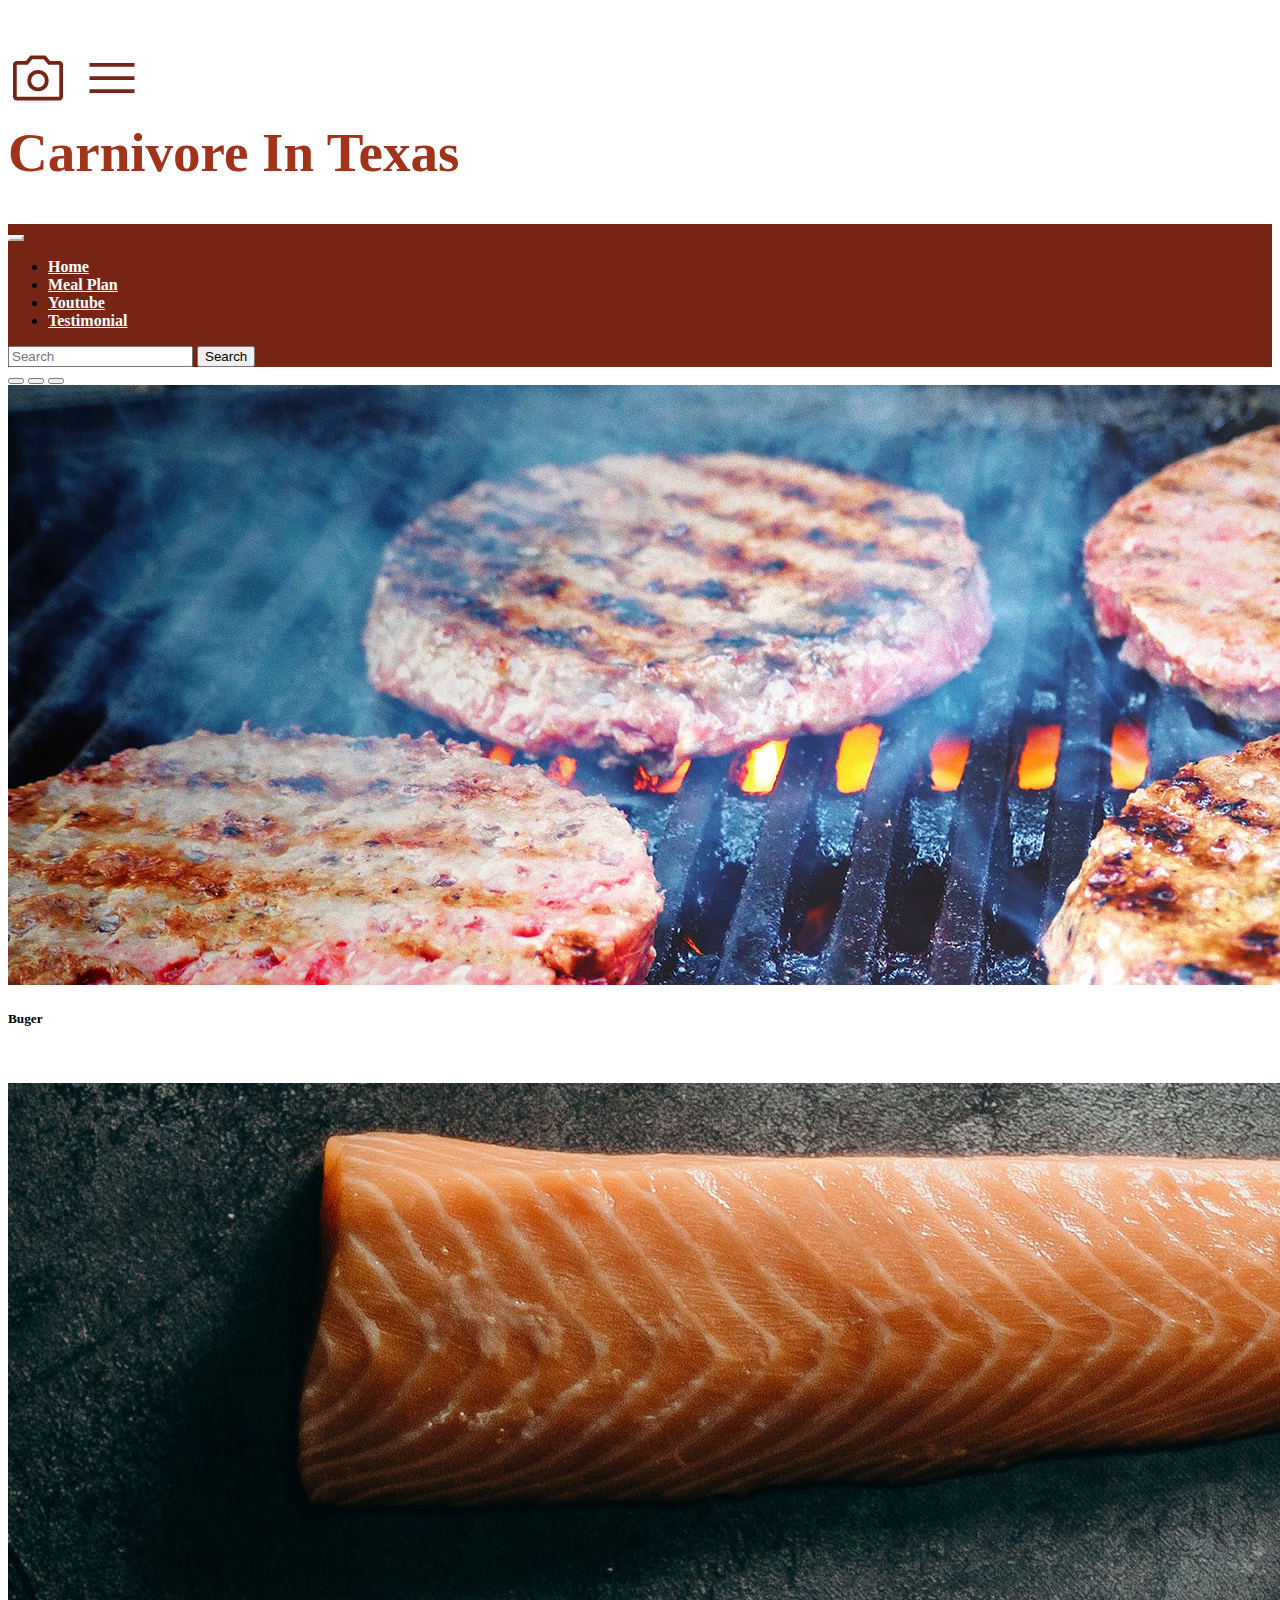
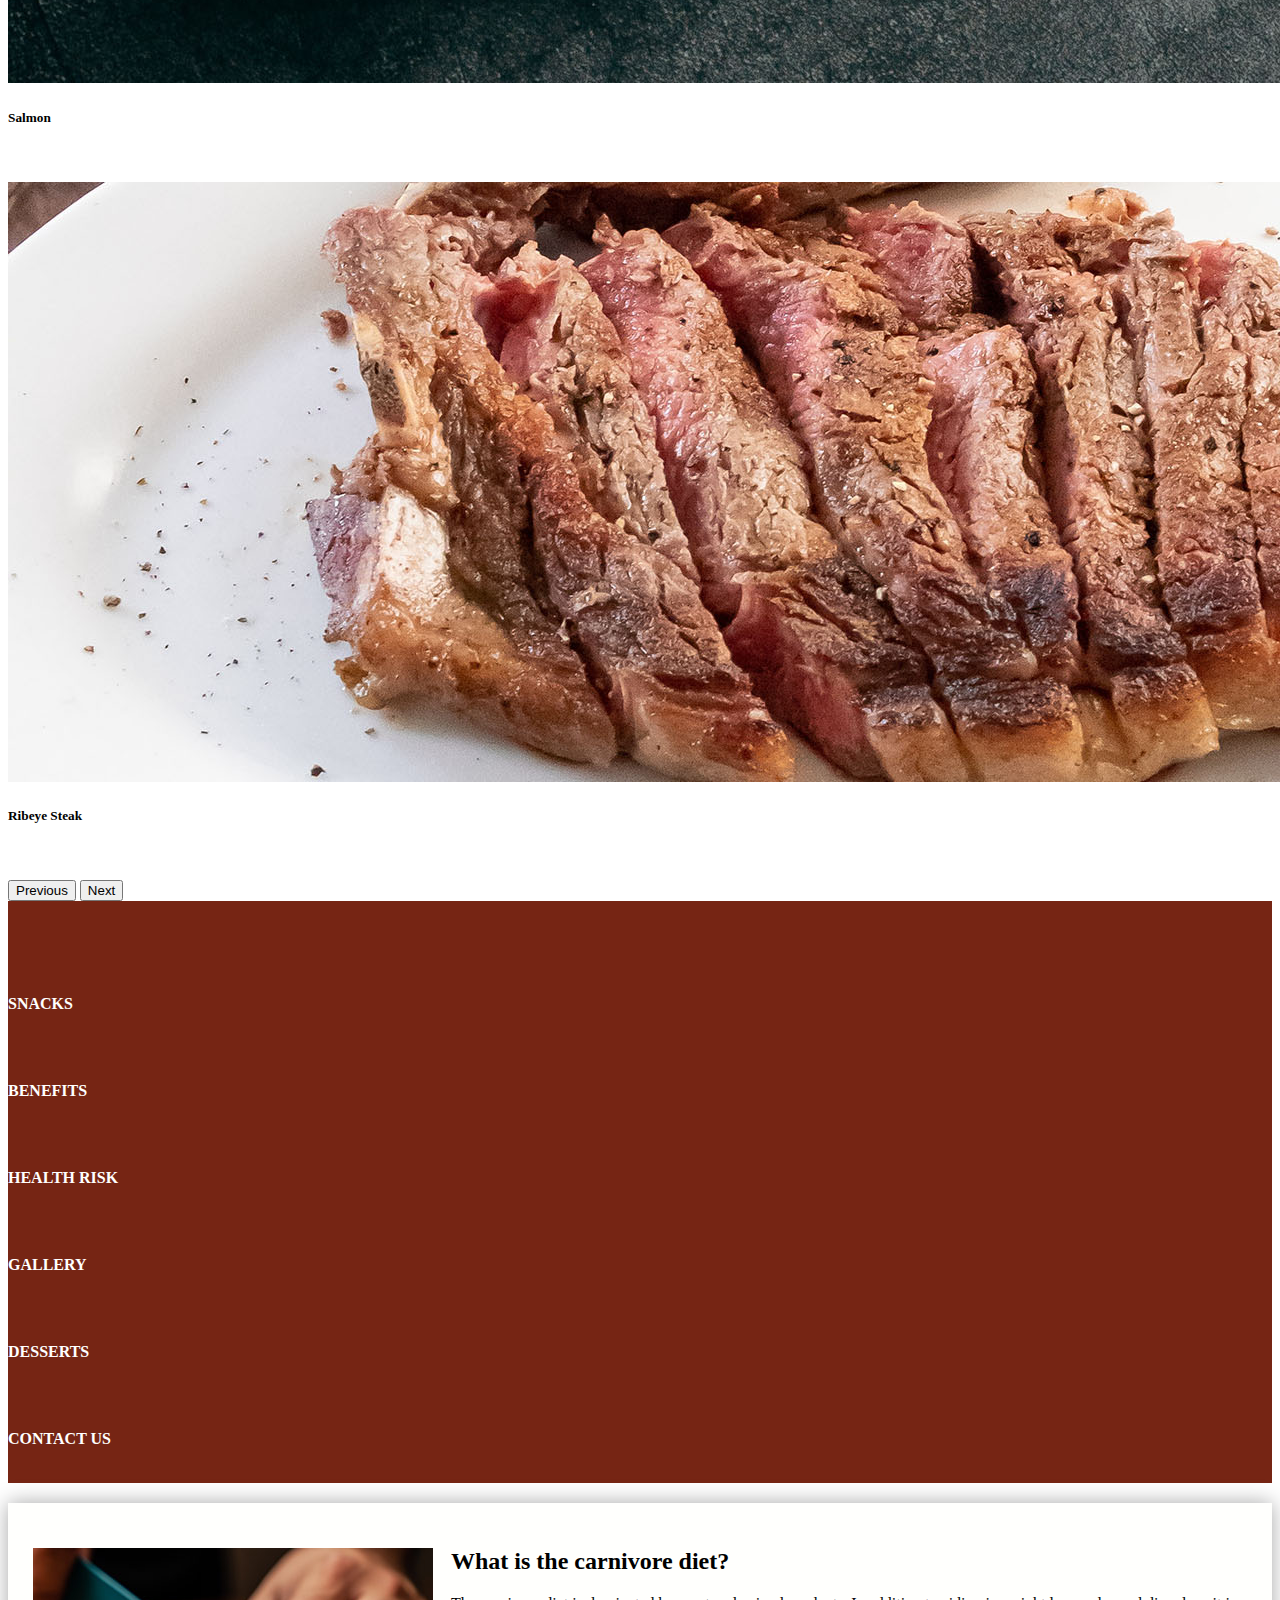
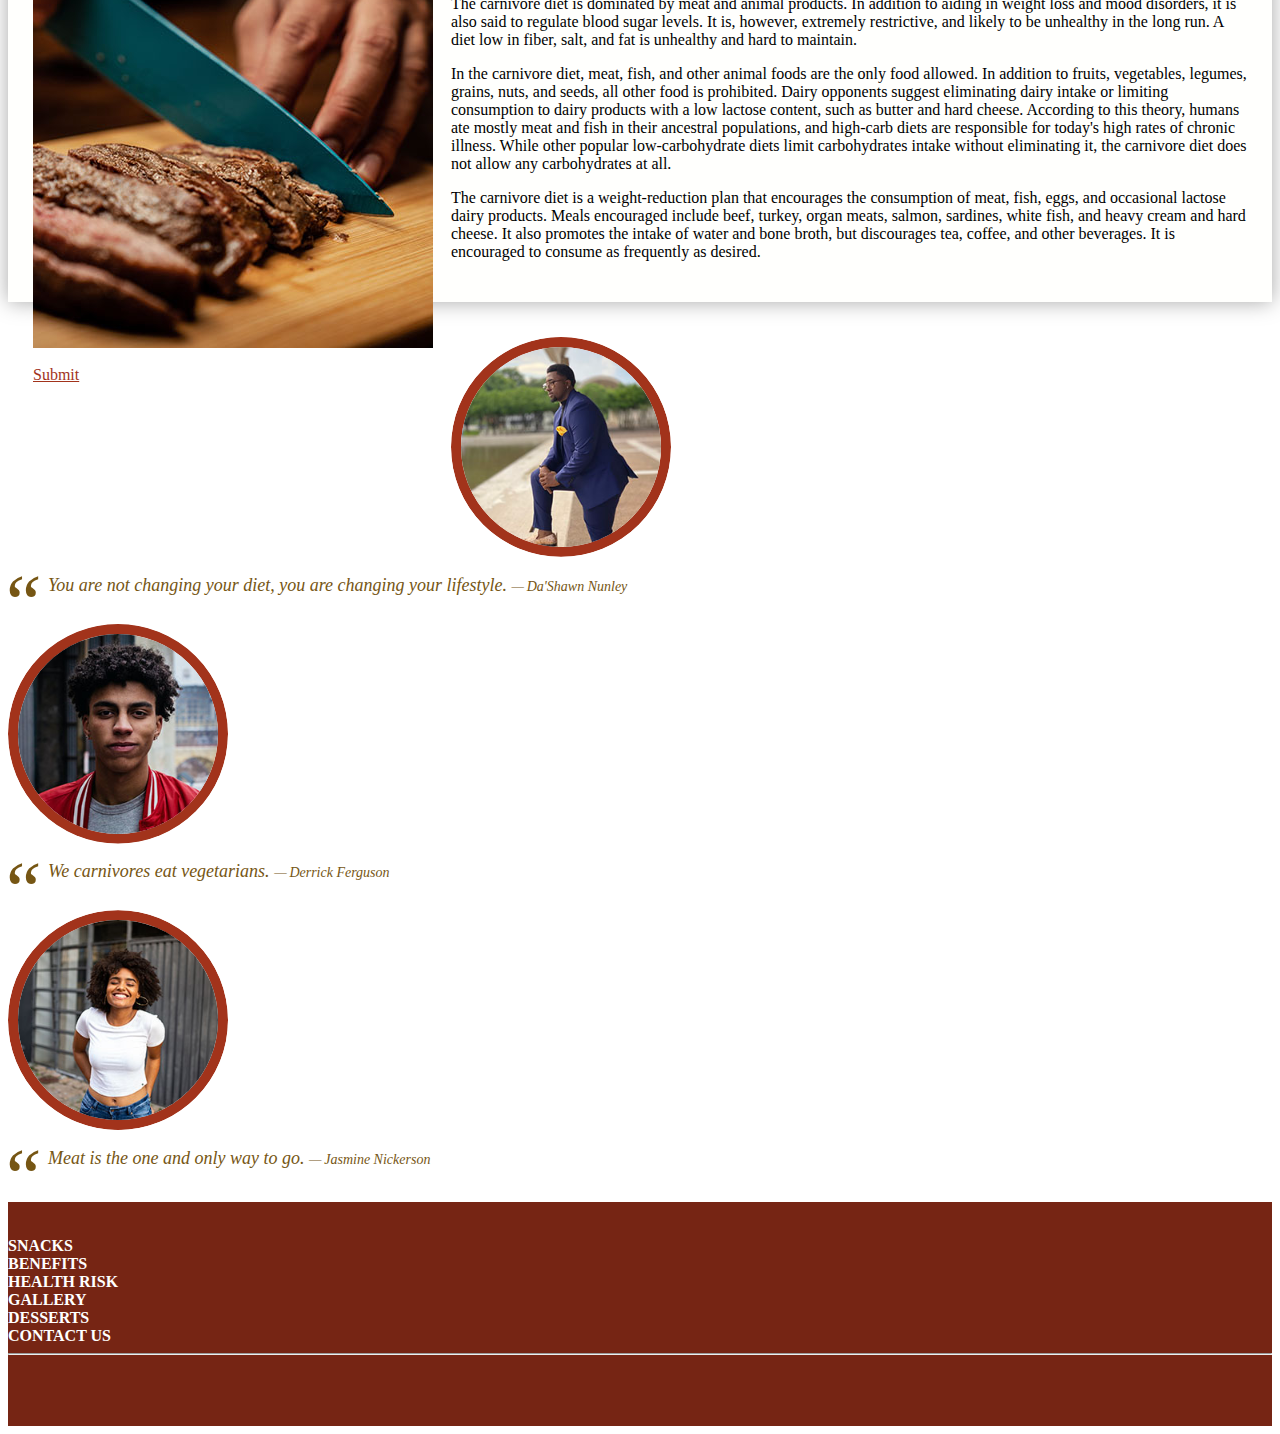
<file: index.html>
<!DOCTYPE html>
<html lang="en">
  <head>
    <meta charset="UTF-8" />
    <meta name="viewport" content="width=device-width, initial-scale=1.0" />
    <meta http-equiv="X-UA-Compatible" content="ie=edge" />

    <!-- Bootstrap CSS CDN-->
    <link
      href="https://cdn.jsdelivr.net/npm/bootstrap@5.3.0-alpha1/dist/css/bootstrap.min.css"
      rel="stylesheet"
      integrity="sha384-GLhlTQ8iRABdZLl6O3oVMWSktQOp6b7In1Zl3/Jr59b6EGGoI1aFkw7cmDA6j6gD"
      crossorigin="anonymous"
    />

    <!-- Google Fonts CDN -->
    <link rel="preconnect" href="https://fonts.googleapis.com" />
    <link rel="preconnect" href="https://fonts.gstatic.com" crossorigin />
    <link
      href="https://fonts.googleapis.com/css2?family=Roboto+Mono:ital,wght@1,300&display=swap"
      rel="stylesheet"
    />

    <!-- Google Icons CDN -->
    <link
      rel="stylesheet"
      href="https://fonts.googleapis.com/css2?family=Material+Symbols+Outlined:opsz,wght,FILL,GRAD@20..48,100..700,0..1,-50..200"
    />

    <!--Font Awesome CDN CSS-->
    <link
      rel="stylesheet"
      href="https://cdnjs.cloudflare.com/ajax/libs/font-awesome/6.3.0/css/all.css"
      integrity="sha512-+ouAqATs1y4kpPMCHfKHVJwf308zo+tC9dlEYK9rKe7kiP35NiP+Oi35rCFnc16zdvk9aBkDUtEO3tIPl0xN5w=="
      crossorigin="anonymous"
      referrerpolicy="no-referrer"
    />

    <!-- FancyApp CSS CDN-->
    <link
      rel="stylesheet"
      href="https://cdn.jsdelivr.net/npm/@fancyapps/ui@4.0/dist/fancybox.css"
    />
    <link rel="stylesheet" href="/css/styles.css" />

    <title>Carnivore In Texas</title>
  </head>
  <body>
    <!-- HEADER -->
    <header>
      <!-- begin Google Icons -->
      <div class="container text-center top-logo">
        <div class="row">
          <div class="col-12 col-md-6">
            <span class="material-symbols-outlined">
              photo_camera
            </span>
            <span class="material-symbols-outlined">
              menu
            </span>
          </div>
          <div class="col-12 col-md-6">Carnivore In Texas</div>
        </div>
      </div>
      <!-- end Google Icons -->

      <!-- begin top nav bar -->
      <nav class="navbar navbar-expand-lg bg-body-tertiary">
        <div class="container-fluid">
          <!--<a class="navbar-brand" href="#">Navbar</a> -->
          <button
            class="navbar-toggler custom-toggler"
            type="button"
            data-bs-toggle="collapse"
            data-bs-target="#navbarSupportedContent"
            aria-controls="navbarSupportedContent"
            aria-expanded="false"
            aria-label="Toggle navigation"
          >
            <span class="navbar-toggler-icon"></span>
          </button>
          <div class="collapse navbar-collapse" id="navbarSupportedContent">
            <ul class="navbar-nav me-auto mb-2 mb-lg-0">
              <li class="nav-item">
                <a
                  class="nav-link active"
                  aria-current="page"
                  href="https://8rcon2.csb.app/"
                  >Home</a
                >
              </li>

              <li class="nav-item">
                <a class="nav-link" href="https://8rcon2.csb.app/table.html"
                  >Meal Plan</a
                >
              </li>

              <li class="nav-item">
                <a
                  class="nav-link"
                  href="https://www.youtube.com/watch?v=xE383evpvXM&list=PL48jnTudSMf_Qiip-b6rMgS_7fL6t7v1N"
                  >Youtube</a
                >
              </li>

              <li class="nav-item">
                <a class="nav-link" href="https://8rcon2.csb.app/form.html"
                  >Testimonial</a
                >
              </li>
              <!--
              <li class="nav-item dropdown">
                <a
                  class="nav-link dropdown-toggle"
                  href="#"
                  role="button"
                  data-bs-toggle="dropdown"
                  aria-expanded="false"
                >
                  Dropdown
                </a>
                <ul class="dropdown-menu">
                  <li><a class="dropdown-item" href="#">Action</a></li>
                  <li><a class="dropdown-item" href="#">Another action</a></li>
                  <li><hr class="dropdown-divider" /></li>
                  <li>
                    <a class="dropdown-item" href="#">Something else here</a>
                  </li>
                </ul>
              </li>
            --></ul>
            <form class="d-flex" role="search">
              <input
                class="form-control me-2"
                type="search"
                placeholder="Search"
                aria-label="Search"
              />
              <button class="btn btn-outline-success" type="submit">
                Search
              </button>
            </form>
          </div>
        </div>
      </nav>
      <!-- end top nav bar -->
    </header>
    <!-- HEADER -->

    <!-- MAIN -->
    <main>
      <!-- begin carousel -->
      <div id="carouselExampleCaptions" class="carousel slide">
        <div class="carousel-indicators">
          <button
            type="button"
            data-bs-target="#carouselExampleCaptions"
            data-bs-slide-to="0"
            class="active"
            aria-current="true"
            aria-label="Slide 1"
          ></button>
          <button
            type="button"
            data-bs-target="#carouselExampleCaptions"
            data-bs-slide-to="1"
            aria-label="Slide 2"
          ></button>
          <button
            type="button"
            data-bs-target="#carouselExampleCaptions"
            data-bs-slide-to="2"
            aria-label="Slide 3"
          ></button>
        </div>
        <div class="carousel-inner">
          <div class="carousel-item active">
            <img
              src="/images/carousel/carousel-1.jpg"
              class="d-block w-100"
              alt="Placeholder"
            />
            <div class="carousel-caption d-none d-md-block">
              <h5>Buger</h5>
              <p>
                <a
                  class="nav-link"
                  href="https://havebutterwilltravel.com/carnivore-keto-burgers/"
                  target="_blank"
                  >Click For Yummy Recipe.</a
              </p>
            </div>
          </div>
          <div class="carousel-item">
            <img
              src="/images/carousel/carousel-2.jpg"
              class="d-block w-100"
              alt="Placeholder"
            />
            <div class="carousel-caption d-none d-md-block">
              <h5>Salmon</h5>
              <p>
                <a
                  class="nav-link"
                  href="https://liveancestral.com/carnivore-salmon-recipe/"
                  target="_blank"
                  >Click For Yummy Recipe.</a
              </p>
            </div>
          </div>
          <div class="carousel-item">
            <img
              src="/images/carousel/carousel-3.jpg"
              class="d-block w-100"
              alt="Placeholder"
            />
            <div class="carousel-caption d-none d-md-block">
              <h5>Ribeye Steak</h5>
              <p>
                <a
                class="nav-link"
                href="https://girlcarnivore.com/perfect-pan-seared-ribeye-steaks/#wprm-recipe-container-5286"
                target="_blank"
                >Click For Yummy Recipe.</a
              </p>
            </div>
          </div>
        </div>
        <button
          class="carousel-control-prev"
          type="button"
          data-bs-target="#carouselExampleCaptions"
          data-bs-slide="prev"
        >
          <span class="carousel-control-prev-icon" aria-hidden="true"></span>
          <span class="visually-hidden">Previous</span>
        </button>
        <button
          class="carousel-control-next"
          type="button"
          data-bs-target="#carouselExampleCaptions"
          data-bs-slide="next"
        >
          <span class="carousel-control-next-icon" aria-hidden="true"></span>
          <span class="visually-hidden">Next</span>
        </button>
      </div>

      <div class="ratio ratio-16x9 carousel-alternate">
        <iframe
          src="https://www.youtube.com/embed/e56gVwMFVPw?rel=0"
          title="Diet"
          allowfullscreen
        >
        </iframe>
      </div>

      <!-- end carousel-->

      <!-- begin font awesome section -->
      <div class="container-fluid text-center fa-row">
        <div class="row">
          <div class="col-6 col-sm-6 col-md-4 col-lg-2 col-xl-2 col-xxl-2">
            <i class="fa-solid fa-drumstick-bite fa-row-icon"></i><br />
            <a href="https://www.amazon.com/s?k=carnivore+diet+snacks&hvadid=616928392531&hvdev=c&hvlocphy=9027898&hvnetw=g&hvqmt=e&hvrand=15420771022703012644&hvtargid=kwd-805413609965&hydadcr=10670_13551370&tag=googhydr-20&ref=pd_sl_87w9ubc8fx_e">Snacks</a>
          </div>
          <div class="col-6 col-sm-6 col-md-4 col-lg-2 col-xl-2 col-xxl-2">
            <i class="fa-solid fa-bacon fa-row-icon"></i><br />
            <a href="https://www.doctorkiltz.com/carnivore-diet-benefits/">Benefits</a>
          </div>
          <div class="col-6 col-sm-6 col-md-4 col-lg-2 col-xl-2 col-xxl-2">
            <i class="fa-solid fa-brain fa-row-icon"></i><br />
            <a href="https://www.mygenefood.com/blog/why-the-carnivore-diet-is-unhealthy-what-to-try-instead/">Health Risk</a>
          </div>
          <div class="col-6 col-sm-6 col-md-4 col-lg-2 col-xl-2 col-xxl-2">
            <i class="fa-solid fa-cow fa-row-icon"></i><br />
            <a href="https://8rcon2.csb.app/gallery.html">Gallery</a>
          </div>
          <div class="col-6 col-sm-6 col-md-4 col-lg-2 col-xl-2 col-xxl-2">
            <i class="fa-solid fa-fish fa-row-icon"></i><br />
            <a href="https://ketoandeat.com/carnivore-cake/">Desserts</a>
          </div>
          <div class="col-6 col-sm-6 col-md-4 col-lg-2 col-xl-2 col-xxl-2">
            <i class="fa-solid fa-shrimp fa-row-icon"></i><br />
            <a href="https://www.instagram.com/nunley_75/">Contact Us</a>
          </div>
        </div>
      </div>
      <!-- end font awesome section -->

      <!-- begin first paragraph description -->
      <div class="container first-paragraph-div google-font" data-aos="fade-up">
        <div class="row">
          <div class="col">
            <img
              src="/images/general/general-1.jpg"
              alt="placeholder"
              class="img-responsive first-paragraph-img"
            />

            <h2>What is the carnivore diet?</h2>
            <p>
              The carnivore diet is dominated by meat and animal products. In
              addition to aiding in weight loss and mood disorders, it is also
              said to regulate blood sugar levels. It is, however, extremely
              restrictive, and likely to be unhealthy in the long run. A diet
              low in fiber, salt, and fat is unhealthy and hard to maintain.
            </p>

            <p>
              In the carnivore diet, meat, fish, and other animal foods are the
              only food allowed. In addition to fruits, vegetables, legumes,
              grains, nuts, and seeds, all other food is prohibited. Dairy
              opponents suggest eliminating dairy intake or limiting consumption
              to dairy products with a low lactose content, such as butter and
              hard cheese. According to this theory, humans ate mostly meat and
              fish in their ancestral populations, and high-carb diets are
              responsible for today's high rates of chronic illness. While other
              popular low-carbohydrate diets limit carbohydrates intake without
              eliminating it, the carnivore diet does not allow any
              carbohydrates at all.
            </p>

            <p>
              The carnivore diet is a weight-reduction plan that encourages the
              consumption of meat, fish, eggs, and occasional lactose dairy
              products. Meals encouraged include beef, turkey, organ meats,
              salmon, sardines, white fish, and heavy cream and hard cheese. It
              also promotes the intake of water and bone broth, but discourages
              tea, coffee, and other beverages. It is encouraged to consume as
              frequently as desired.
            </p>
            <div>
              <a
                href="form.html"
                class="btn btn-outline-primary btn-first-paragraph"
                >Submit</a
              >
            </div>
          </div>
        </div>
      </div>
      <!-- end first paragraph description -->

      <!-- begin members section -->
      <div class="container members text-center">
        <div class="row">
          <div class="col">
            <img
              src="/images/members/member-1.jpg"
              alt="placeholder"
              class="cropped"
            />
            <br />
            <blockquote>
              You are not changing your diet, you are changing your lifestyle.
              <cite>Da'Shawn Nunley</cite>
            </blockquote>
          </div>

          <div class="col">
            <img
              src="/images/members/member-2.jpg"
              alt="placeholder"
              class="cropped"
            />
            <br />
            <blockquote>
              We carnivores eat vegetarians.
              <cite>Derrick Ferguson</cite>
            </blockquote>
          </div>

          <div class="col">
            <img
              src="/images/members/member-3.jpg"
              alt="placeholder"
              class="cropped"
            />
            <br />
            <blockquote>
             Meat is the one and only way to go.
              <cite>Jasmine Nickerson</cite>
            </blockquote>
          </div>
        </div>
      </div>
      <!-- end members section -->
    </main>
    <!-- MAIN -->

    <!-- FOOTER -->
    <footer>
      <div class="container-fluid text-center footer-row" id="footerInfo">
        <div class="row">
          <div class="col-6 col-sm-6 col-md-4 col-lg-2 col-xl-2">
            <a href="https://www.amazon.com/s?k=carnivore+diet+snacks&hvadid=616928392531&hvdev=c&hvlocphy=9027898&hvnetw=g&hvqmt=e&hvrand=15420771022703012644&hvtargid=kwd-805413609965&hydadcr=10670_13551370&tag=googhydr-20&ref=pd_sl_87w9ubc8fx_e">Snacks</a>
          </div>
          <div class="col-6 col-sm-6 col-md-4 col-lg-2 col-xl-2">
            <a href="https://www.doctorkiltz.com/carnivore-diet-benefits/">Benefits</a>
          </div>
          <div class="col-6 col-sm-6 col-md-4 col-lg-2 col-xl-2">
            <a href="https://www.mygenefood.com/blog/why-the-carnivore-diet-is-unhealthy-what-to-try-instead/">Health Risk</a>
          </div>
          <div class="col-6 col-sm-6 col-md-4 col-lg-2 col-xl-2">
            <a href="https://8rcon2.csb.app/gallery.html">Gallery</a>
          </div>
          <div class="col-6 col-sm-6 col-md-4 col-lg-2 col-xl-2">
            <a href="https://ketoandeat.com/carnivore-cake/">Desserts</a>
          </div>
          <div class="col-6 col-sm-6 col-md-4 col-lg-2 col-xl-2">
            <a href="https://www.instagram.com/nunley_75/" target="blank"
              >Contact Us</a
          </div>
        </div>

        <hr />

        <div class="row">
          <div class="col-12">
            <a href="https://www.facebook.com" target="_blank"
              ><i class="fa-brands fa-facebook fa-social-media"></i
            ></a>
            <a href="https://www.instagram.com" target="_blank"
              ><i class="fa-brands fa-instagram fa-social-media"></i
            ></a>
            <a href="https://www.twitter.com" target="_blank"
              ><i class="fa-brands fa-twitter fa-social-media"></i
            ></a>
          </div>
        </div>
      </div>
    </footer>
    <!-- FOOTER -->

    <!-- SECTION -->
    <section>
      <!-- JS SECTION -->
      <!-- JQuery CDN JS -->
      <script
        src="https://cdnjs.cloudflare.com/ajax/libs/jquery/3.6.3/jquery.js"
        integrity="sha512-nO7wgHUoWPYGCNriyGzcFwPSF+bPDOR+NvtOYy2wMcWkrnCNPKBcFEkU80XIN14UVja0Gdnff9EmydyLlOL7mQ=="
        crossorigin="anonymous"
        referrerpolicy="no-referrer"
      ></script>

      <!-- FancyApps JS CDN-->
      <script src="https://cdn.jsdelivr.net/npm/@fancyapps/ui@4.0/dist/fancybox.umd.js"></script>
      <!-- Bootstrap JS CDN -->
      <script
        src="https://cdn.jsdelivr.net/npm/bootstrap@5.3.0-alpha1/dist/js/bootstrap.bundle.min.js"
        integrity="sha384-w76AqPfDkMBDXo30jS1Sgez6pr3x5MlQ1ZAGC+nuZB+EYdgRZgiwxhTBTkF7CXvN"
        crossorigin="anonymous"
      ></script>

      <!-- Local Javascrips -->
      <script src="/js/scripts.js"></script>
      <!-- JS SECTION-->
    </section>
    <!-- SECTION -->
  </body>
</html>
</file>
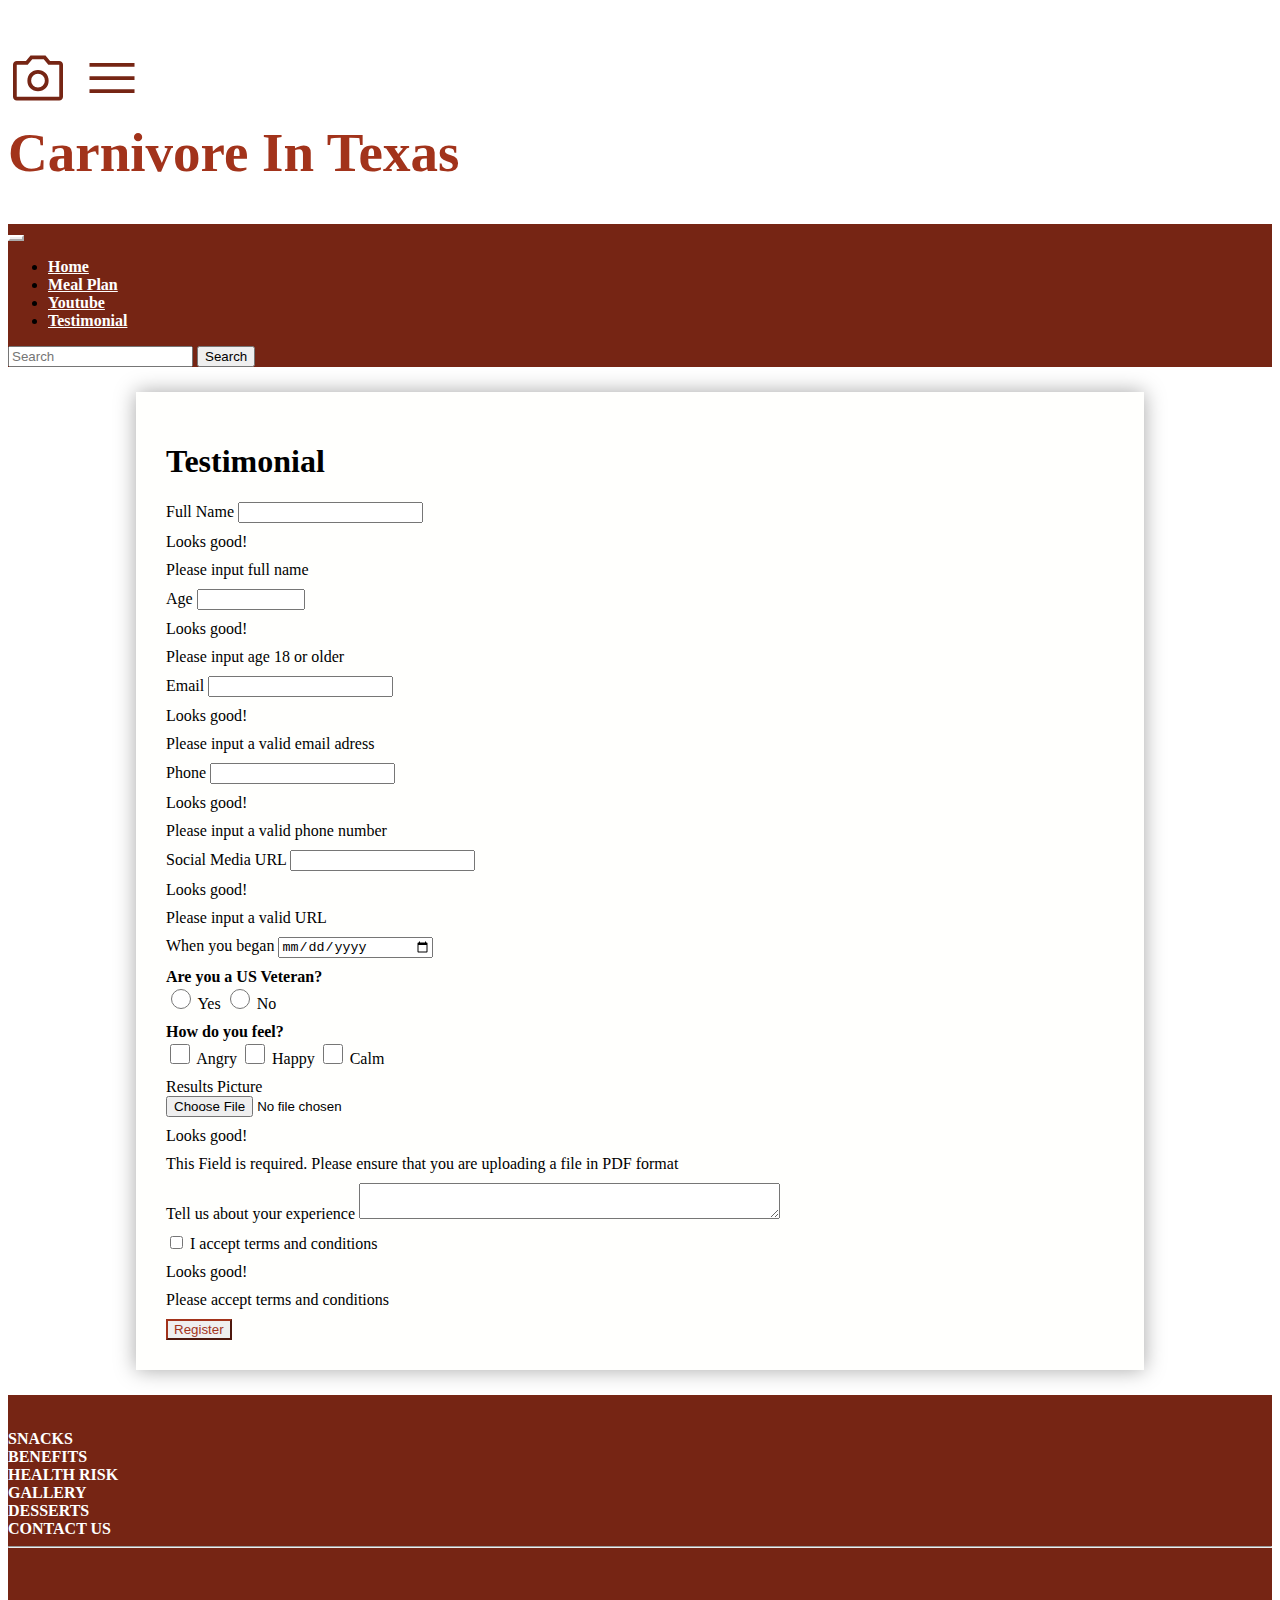
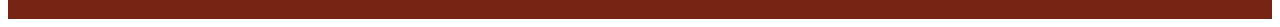
<file: form.html>
<!DOCTYPE html>
<html lang="en">
  <head>
    <meta charset="UTF-8" />
    <meta name="viewport" content="width=device-width, initial-scale=1.0" />
    <meta http-equiv="X-UA-Compatible" content="ie=edge" />

    <!-- Bootstrap CSS CDN-->
    <link
      href="https://cdn.jsdelivr.net/npm/bootstrap@5.3.0-alpha1/dist/css/bootstrap.min.css"
      rel="stylesheet"
      integrity="sha384-GLhlTQ8iRABdZLl6O3oVMWSktQOp6b7In1Zl3/Jr59b6EGGoI1aFkw7cmDA6j6gD"
      crossorigin="anonymous"
    />

    <!-- Google Fonts CDN -->
    <link rel="preconnect" href="https://fonts.googleapis.com" />
    <link rel="preconnect" href="https://fonts.gstatic.com" crossorigin />
    <link
      href="https://fonts.googleapis.com/css2?family=Roboto+Mono:ital,wght@1,300&display=swap"
      rel="stylesheet"
    />

    <!-- Google Icons CDN -->
    <link
      rel="stylesheet"
      href="https://fonts.googleapis.com/css2?family=Material+Symbols+Outlined:opsz,wght,FILL,GRAD@20..48,100..700,0..1,-50..200"
    />

    <!--Font Awesome CDN CSS-->
    <link
      rel="stylesheet"
      href="https://cdnjs.cloudflare.com/ajax/libs/font-awesome/6.3.0/css/all.css"
      integrity="sha512-+ouAqATs1y4kpPMCHfKHVJwf308zo+tC9dlEYK9rKe7kiP35NiP+Oi35rCFnc16zdvk9aBkDUtEO3tIPl0xN5w=="
      crossorigin="anonymous"
      referrerpolicy="no-referrer"
    />

    <!-- FancyApp CSS CDN-->
    <link
      rel="stylesheet"
      href="https://cdn.jsdelivr.net/npm/@fancyapps/ui@4.0/dist/fancybox.css"
    />
    <link rel="stylesheet" href="/css/form.css" />

    <title>Carnivore In Texas</title>
  </head>
  <body>
    <!-- HEADER -->
    <header>
      <!-- begin Google Icons -->
      <div class="container text-center top-logo">
        <div class="row">
          <div class="col-12 col-md-6">
            <span class="material-symbols-outlined">
              photo_camera
            </span>
            <span class="material-symbols-outlined">
              menu
            </span>
          </div>
          <div class="col-12 col-md-6">Carnivore In Texas</div>
        </div>
      </div>
      <!-- end Google Icons -->

      <!-- begin top nav bar -->
      <nav class="navbar navbar-expand-lg bg-body-tertiary">
        <div class="container-fluid">
          <!--<a class="navbar-brand" href="#">Navbar</a> -->
          <button
            class="navbar-toggler custom-toggler"
            type="button"
            data-bs-toggle="collapse"
            data-bs-target="#navbarSupportedContent"
            aria-controls="navbarSupportedContent"
            aria-expanded="false"
            aria-label="Toggle navigation"
          >
            <span class="navbar-toggler-icon"></span>
          </button>
          <div class="collapse navbar-collapse" id="navbarSupportedContent">
            <ul class="navbar-nav me-auto mb-2 mb-lg-0">
              <li class="nav-item">
                <a
                  class="nav-link active"
                  aria-current="page"
                  href="https://8rcon2.csb.app/"
                  >Home</a
                >
              </li>

              <li class="nav-item">
                <a class="nav-link" href="https://8rcon2.csb.app/table.html">Meal Plan</a>
              </li>

              <li class="nav-item">
                <a
                  class="nav-link"
                  href="https://www.youtube.com/watch?v=xE383evpvXM&list=PL48jnTudSMf_Qiip-b6rMgS_7fL6t7v1N"
                  >Youtube</a
                >
              </li>

              <li class="nav-item">
                <a class="nav-link" href="https://8rcon2.csb.app/form.html"
                  >Testimonial</a
                >
              </li>
              <!--
              <li class="nav-item dropdown">
                <a
                  class="nav-link dropdown-toggle"
                  href="#"
                  role="button"
                  data-bs-toggle="dropdown"
                  aria-expanded="false"
                >
                  Dropdown
                </a>
                <ul class="dropdown-menu">
                  <li><a class="dropdown-item" href="#">Action</a></li>
                  <li><a class="dropdown-item" href="#">Another action</a></li>
                  <li><hr class="dropdown-divider" /></li>
                  <li>
                    <a class="dropdown-item" href="#">Something else here</a>
                  </li>
                </ul>
              </li>
            --></ul>
            <form class="d-flex" role="search">
              <input
                class="form-control me-2"
                type="search"
                placeholder="Search"
                aria-label="Search"
              />
              <button class="btn btn-outline-success" type="submit">
                Search
              </button>
            </form>
          </div>
        </div>
      </nav>
      <!-- end top nav bar -->
    </header>
    <!-- HEADER -->

    <!-- MAIN -->
    <main>
      <div class="webform">
        <h1>Testimonial</h1>

        <form
          name="webform"
          enctype="multipart/form-data"
          novalidate
          class="needs-validation"
          data-netlify="true"
        >
          <div class="row">
            <!-- Full Name - text feild -->
            <div
              class="col-12 col-xs-12 col-sm-12 col-md-4 col-lg-4 col-xl-4 col-xxl-4"
            >
              <label for="full-name">Full Name</label>
              <input
                type="text"
                name="full_name"
                id="full-name"
                required
                class="form-control"
              />
              <div class="valid-feedback">Looks good!</div>
              <div class="invalid-feedback">Please input full name</div>
            </div>

            <!-- Age - number field -->
            <div
              class="col-12 col-xs-12 col-sm-12 col-md-4 col-lg-4 col-xl-4 col-xxl-4"
            >
              <label for="age">Age</label>
              <input
                min="18"
                max="120"
                type="number"
                name="age"
                id="age"
                required
                class="form-control"
              />
              <div class="valid-feedback">Looks good!</div>
              <div class="invalid-feedback">Please input age 18 or older</div>
            </div>

            <!-- Email - email field -->
            <div
              class="col-12 col-xs-12 col-sm-12 col-md-4 col-lg-4 col-xl-4 col-xxl-4"
            >
              <label for="email">Email</label>
              <input
                type="email"
                name="email"
                id="email"
                required
                class="form-control"
              />
              <div class="valid-feedback">Looks good!</div>
              <div class="invalid-feedback">
                Please input a valid email adress
              </div>
            </div>
            <!-- Phone - tel field -->
            <div
              class="col-12 col-xs-12 col-sm-12 col-md-4 col-lg-4 col-xl-4 col-xxl-4"
            >
              <label for="phone">Phone</label>
              <input
                type="tel"
                name="phone"
                id="phone"
                required
                class="form-control"
              />
              <div class="valid-feedback">Looks good!</div>
              <div class="invalid-feedback">
                Please input a valid phone number
              </div>
            </div>

            <!-- Social Media URL - url field -->
            <div
              class="col-12 col-xs-12 col-sm-12 col-md-4 col-lg-4 col-xl-4 col-xxl-4"
            >
              <label for="url">Social Media URL</label>
              <input
                type="url"
                name="url"
                id="url"
                required
                class="form-control"
              />
              <div class="valid-feedback">Looks good!</div>
              <div class="invalid-feedback">Please input a valid URL</div>
            </div>

            <!-- Start Date - date field -->
            <div
              class="col-12 col-xs-12 col-sm-12 col-md-4 col-lg-4 col-xl-4 col-xxl-4"
            >
              <label for="date">When you began</label>
              <input
                type="date"
                name="start_date"
                id="date"
                required
                class="form-control"
              />
            </div>
            <!-- Veteran - radio button field -->
            <div
              class="col-12 col-xs-12 col-sm-12 col-md-4 col-lg-4 col-xl-4 col-xxl-4"
            >
              <strong>Are you a US Veteran?</strong><br />
              <input
                type="radio"
                name="veteran"
                id="veteran"
                value="Yes"
                required
                class="radio form-check-input"
              />
              <label for="veteran_yes">Yes</label>

              <input
                type="radio"
                name="veteran"
                id="veteran"
                value="No"
                required
                class="radio form-check-input"
              />
              <label for="veteran_no">No</label>
            </div>

            <!-- Time of day - checkbox feild -->
            <div
              class="col-12 col-xs-12 col-sm-12 col-md-4 col-lg-4 col-xl-4 col-xxl-4"
            >
              <strong>How do you feel?</strong><br />
              <input
                type="checkbox"
                name="How_do_you_feel"
                id="How-do-you-feel"
                required
                class="checkbox form-check-input"
              />
              <label for="time-of-day-morning">Angry</label>

              <input
                type="checkbox"
                name="How_do_you_feel"
                id="How-do-you-feel"
                required
                class="checkbox form-check-input"
              />
              <label for="time-of-day-afternoon">Happy</label>

              <input
                type="checkbox"
                name="How_do_you_feel"
                id="How-do-you-feel"
                required
                class="checkbox form-check-input"
              />
              <label for="time-of-day-evening">Calm</label>
            </div>

            <!-- Background - Upload Field -->
            <div
              class="col-12 col-xs-12 col-sm-12 col-md-4 col-lg-4 col-xl-4 col-xxl-4"
            >
              <label for="file">Results Picture</label><br />
              <input
                type="file"
                name="file"
                id="file"
                required
                accept=".pdf"
                class="form-control"
              />
              <div class="valid-feedback">Looks good!</div>
              <div class="invalid-feedback">
                This Field is required. Please ensure that you are uploading a
                file in PDF format
              </div>
            </div>

            <!-- About you - Textarea firld -->
            <div class="col-12">
              <label for="about-you">Tell us about your experience</label>
              <textarea
                name="about_you"
                id="about-you"
                cols="50%"
                row="12"
                class="form-control"
                required
              ></textarea>
            </div>

            <!-- terms and conditions - Checkbox field (switch) -->
            <div class="col-12 form-check form-switch">
              <input
                type="checkbox"
                id="terms-and-conditions"
                name="terms"
                value="Yes"
                required
                class="form-check-input"
              />
              <label for="terms-and-conditions"
                >I accept terms and conditions</label
              >
              <div class="valid-feedback">Looks good!</div>
              <div class="invalid-feedback">
                Please accept terms and conditions
              </div>
            </div>
            <div
              class="col-12 col-xs-12 col-sm-12 col-md-4 col-lg-4 col-xl-4 col-xxl-4"
            >
              <input
                type="submit"
                name="submit"
                value="Register"
                class="btn btn-outline-primary submit"
              />
            </div>
          </div>
        </form>
      </div>
    </main>
    <!-- MAIN -->

    <!-- FOOTER -->
    <footer>
      <div class="container-fluid text-center footer-row" id="footerInfo">
        <div class="row">
          <div class="col-6 col-sm-6 col-md-4 col-lg-2 col-xl-2">
            <a href="https://www.amazon.com/s?k=carnivore+diet+snacks&hvadid=616928392531&hvdev=c&hvlocphy=9027898&hvnetw=g&hvqmt=e&hvrand=15420771022703012644&hvtargid=kwd-805413609965&hydadcr=10670_13551370&tag=googhydr-20&ref=pd_sl_87w9ubc8fx_e">Snacks</a>
          </div>
          <div class="col-6 col-sm-6 col-md-4 col-lg-2 col-xl-2">
            <a href="https://www.doctorkiltz.com/carnivore-diet-benefits/">Benefits</a>
          </div>
          <div class="col-6 col-sm-6 col-md-4 col-lg-2 col-xl-2">
            <a href="https://www.mygenefood.com/blog/why-the-carnivore-diet-is-unhealthy-what-to-try-instead/">Health Risk</a>
          </div>
          <div class="col-6 col-sm-6 col-md-4 col-lg-2 col-xl-2">
            <a href="https://8rcon2.csb.app/gallery.html">Gallery</a>
          </div>
          <div class="col-6 col-sm-6 col-md-4 col-lg-2 col-xl-2">
            <a href="https://ketoandeat.com/carnivore-cake/">Desserts</a>
          </div>
          <div class="col-6 col-sm-6 col-md-4 col-lg-2 col-xl-2">
            <a href="https://www.instagram.com/nunley_75/" target="blank"
              >Contact Us</a
          </div>
        </div>

        <hr />

        <div class="row">
          <div class="col-12">
            <a href="https://www.facebook.com" target="_blank"
              ><i class="fa-brands fa-facebook fa-social-media"></i
            ></a>
            <a href="https://www.instagram.com" target="_blank"
              ><i class="fa-brands fa-instagram fa-social-media"></i
            ></a>
            <a href="https://www.twitter.com" target="_blank"
              ><i class="fa-brands fa-twitter fa-social-media"></i
            ></a>
          </div>
        </div>
      </div>
    </footer>
    <!-- FOOTER -->

    <!-- SECTION -->
    <section>
      <!-- JS SECTION -->
      <!-- JQuery CDN JS -->
      <script
        src="https://cdnjs.cloudflare.com/ajax/libs/jquery/3.6.3/jquery.js"
        integrity="sha512-nO7wgHUoWPYGCNriyGzcFwPSF+bPDOR+NvtOYy2wMcWkrnCNPKBcFEkU80XIN14UVja0Gdnff9EmydyLlOL7mQ=="
        crossorigin="anonymous"
        referrerpolicy="no-referrer"
      ></script>

      <!-- FancyApps JS CDN-->
      <script src="https://cdn.jsdelivr.net/npm/@fancyapps/ui@4.0/dist/fancybox.umd.js"></script>
      <!-- Bootstrap JS CDN -->
      <script
        src="https://cdn.jsdelivr.net/npm/bootstrap@5.3.0-alpha1/dist/js/bootstrap.bundle.min.js"
        integrity="sha384-w76AqPfDkMBDXo30jS1Sgez6pr3x5MlQ1ZAGC+nuZB+EYdgRZgiwxhTBTkF7CXvN"
        crossorigin="anonymous"
      ></script>

      <!-- Local Javascrips -->
      <script src="/js/form.js"></script>
      <!-- JS SECTION-->
    </section>
    <!-- SECTION -->
  </body>
</html>
</file>
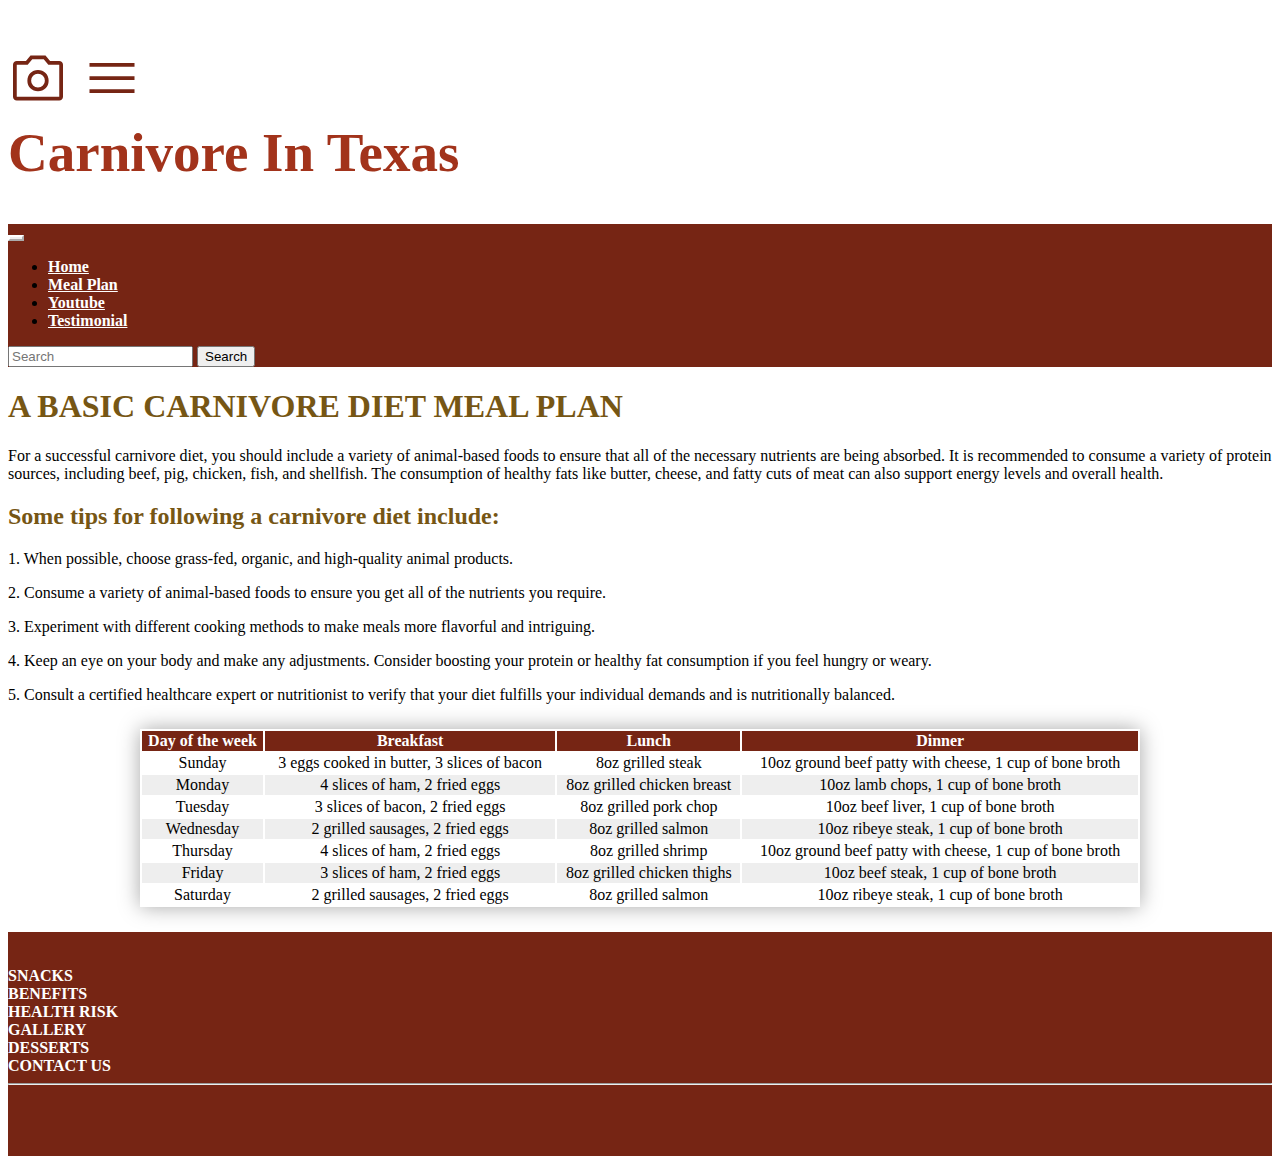
<file: table.html>
<!DOCTYPE html>
<html lang="en">
  <head>
    <meta charset="UTF-8" />
    <meta name="viewport" content="width=device-width, initial-scale=1.0" />
    <meta http-equiv="X-UA-Compatible" content="ie=edge" />

    <!-- Bootstrap CSS CDN-->
    <link
      href="https://cdn.jsdelivr.net/npm/bootstrap@5.3.0-alpha1/dist/css/bootstrap.min.css"
      rel="stylesheet"
      integrity="sha384-GLhlTQ8iRABdZLl6O3oVMWSktQOp6b7In1Zl3/Jr59b6EGGoI1aFkw7cmDA6j6gD"
      crossorigin="anonymous"
    />

    <!-- Google Fonts CDN -->
    <link rel="preconnect" href="https://fonts.googleapis.com" />
    <link rel="preconnect" href="https://fonts.gstatic.com" crossorigin />
    <link
      href="https://fonts.googleapis.com/css2?family=Roboto+Mono:ital,wght@1,300&display=swap"
      rel="stylesheet"
    />

    <!-- Google Icons CDN -->
    <link
      rel="stylesheet"
      href="https://fonts.googleapis.com/css2?family=Material+Symbols+Outlined:opsz,wght,FILL,GRAD@20..48,100..700,0..1,-50..200"
    />

    <!--Font Awesome CDN CSS-->
    <link
      rel="stylesheet"
      href="https://cdnjs.cloudflare.com/ajax/libs/font-awesome/6.3.0/css/all.css"
      integrity="sha512-+ouAqATs1y4kpPMCHfKHVJwf308zo+tC9dlEYK9rKe7kiP35NiP+Oi35rCFnc16zdvk9aBkDUtEO3tIPl0xN5w=="
      crossorigin="anonymous"
      referrerpolicy="no-referrer"
    />

    <!-- FancyApp CSS CDN-->
    <link
      rel="stylesheet"
      href="https://cdn.jsdelivr.net/npm/@fancyapps/ui@4.0/dist/fancybox.css"
    />
    <link rel="stylesheet" href="/css/table.css" />

    <title>Carnivore In Texas</title>
  </head>
  <body>
    <!-- HEADER -->
    <header>
      <!-- begin Google Icons -->
      <div class="container text-center top-logo">
        <div class="row">
          <div class="col-12 col-md-6">
            <span class="material-symbols-outlined">
              photo_camera
            </span>
            <span class="material-symbols-outlined">
              menu
            </span>
          </div>
          <div class="col-12 col-md-6">Carnivore In Texas</div>
        </div>
      </div>
      <!-- end Google Icons -->

      <!-- begin top nav bar -->
      <nav class="navbar navbar-expand-lg bg-body-tertiary">
        <div class="container-fluid">
          <!--<a class="navbar-brand" href="#">Navbar</a> -->
          <button
            class="navbar-toggler custom-toggler"
            type="button"
            data-bs-toggle="collapse"
            data-bs-target="#navbarSupportedContent"
            aria-controls="navbarSupportedContent"
            aria-expanded="false"
            aria-label="Toggle navigation"
          >
            <span class="navbar-toggler-icon"></span>
          </button>
          <div class="collapse navbar-collapse" id="navbarSupportedContent">
            <ul class="navbar-nav me-auto mb-2 mb-lg-0">
              <li class="nav-item">
                <a
                  class="nav-link active"
                  aria-current="page"
                  href="https://8rcon2.csb.app/"
                  >Home</a
                >
              </li>

              <li class="nav-item">
                <a class="nav-link" href="https://8rcon2.csb.app/table.html">Meal Plan</a>
              </li>

              <li class="nav-item">
                <a
                  class="nav-link"
                  href="https://www.youtube.com/watch?v=xE383evpvXM&list=PL48jnTudSMf_Qiip-b6rMgS_7fL6t7v1N"
                  >Youtube</a
                >
              </li>

              <li class="nav-item">
                <a class="nav-link" href="https://8rcon2.csb.app/form.html"
                  >Testimonial</a
                >
              </li>
              <!--
              <li class="nav-item dropdown">
                <a
                  class="nav-link dropdown-toggle"
                  href="#"
                  role="button"
                  data-bs-toggle="dropdown"
                  aria-expanded="false"
                >
                  Dropdown
                </a>
                <ul class="dropdown-menu">
                  <li><a class="dropdown-item" href="#">Action</a></li>
                  <li><a class="dropdown-item" href="#">Another action</a></li>
                  <li><hr class="dropdown-divider" /></li>
                  <li>
                    <a class="dropdown-item" href="#">Something else here</a>
                  </li>
                </ul>
              </li>
            --></ul>
            <form class="d-flex" role="search">
              <input
                class="form-control me-2"
                type="search"
                placeholder="Search"
                aria-label="Search"
              />
              <button class="btn btn-outline-success" type="submit">
                Search
              </button>
            </form>
          </div>
        </div>
      </nav>
      <!-- end top nav bar -->
    </header>
    <!-- HEADER -->

    <!-- MAIN -->
    <main>
  
        <div class="container first-paragraph-div google-font" data-aos="fade-up">
            <div class="row">
              <div class="col">
                
      <h1>A BASIC CARNIVORE DIET MEAL PLAN</h1>
      <p>
 For a successful carnivore diet, you should include a variety of animal-based foods to ensure that all of the necessary nutrients are being absorbed. It is recommended to consume a variety of protein sources, including beef, pig, chicken, fish, and shellfish. The consumption of healthy fats like butter, cheese, and fatty cuts of meat can also support energy levels and overall health. 
      </p>

      <h2>Some tips for following a carnivore diet include:</h2>
            <p>
                1. When possible, choose grass-fed, organic, and high-quality animal products.
              </p>
<p>
  2. Consume a variety of animal-based foods to ensure you get all of the nutrients you require.
</p>

<p>
  3. Experiment with different cooking methods to make meals more flavorful and intriguing.
</p>

<p>
  4. Keep an eye on your body and make any adjustments. Consider boosting your protein or healthy fat consumption if you feel hungry or weary.
</p>

<p>
  5. Consult a certified healthcare expert or nutritionist to verify that your diet fulfills your individual demands and is nutritionally balanced.
</p>

   
    </head>
    <body>
      
      <div class="table-responsive">
      <table class="table content-table">
        <thead>
          <tr>
            <th>Day of the week</th>
            <th>Breakfast</th>
            <th>Lunch</th>
            <th>Dinner</th>
          </tr>
        </thead>
        
        <tbody>
          <tr>
            <td>Sunday</td>
            <td>3 eggs cooked in butter, 3 slices of bacon</td>
            <td>8oz grilled steak</td>
            <td>10oz ground beef patty with cheese, 1 cup of bone broth</td>
          </tr>
          
          <tr>
            <td>Monday</td>
            <td>4 slices of ham, 2 fried eggs</td>
            <td>8oz grilled chicken breast</td>
            <td>10oz lamb chops, 1 cup of bone broth</td>
          </tr>
          
          <tr>
            <td>Tuesday</td>
            <td>3 slices of bacon, 2 fried eggs</td>
            <td> 8oz grilled pork chop</td>
            <td> 10oz beef liver, 1 cup of bone broth</td>
          </tr>
          
          <tr>
            <td>Wednesday</td>
            <td>2 grilled sausages, 2 fried eggs</td>
            <td>8oz grilled salmon</td>
            <td>10oz ribeye steak, 1 cup of bone broth</td>
          </tr>
          
          <tr>
            <td>Thursday</td>
            <td> 4 slices of ham, 2 fried eggs</td>
            <td>8oz grilled shrimp</td>
            <td>10oz ground beef patty with cheese, 1 cup of bone broth</td>
          </tr>
          
          <tr>
            <td>Friday</td>
            <td> 3 slices of ham, 2 fried eggs</td>
            <td> 8oz grilled chicken thighs</td>
            <td>10oz beef steak, 1 cup of bone broth</td>
          </tr>
          
          <tr>
            <td>Saturday</td>
            <td>2 grilled sausages, 2 fried eggs</td>
            <td> 8oz grilled salmon</td>
            <td> 10oz ribeye steak, 1 cup of bone broth</td>
          </tr>
        </tbody>
      </table>
      </div>
  </body>    
  </html>
    </main>
    <!-- MAIN -->

    <!-- FOOTER -->
    <footer>
      <div class="container-fluid text-center footer-row" id="footerInfo">
        <div class="row">
          <div class="col-6 col-sm-6 col-md-4 col-lg-2 col-xl-2">
            <a href="https://www.amazon.com/s?k=carnivore+diet+snacks&hvadid=616928392531&hvdev=c&hvlocphy=9027898&hvnetw=g&hvqmt=e&hvrand=15420771022703012644&hvtargid=kwd-805413609965&hydadcr=10670_13551370&tag=googhydr-20&ref=pd_sl_87w9ubc8fx_e">Snacks</a>
          </div>
          <div class="col-6 col-sm-6 col-md-4 col-lg-2 col-xl-2">
            <a href="https://www.doctorkiltz.com/carnivore-diet-benefits/">Benefits</a>
          </div>
          <div class="col-6 col-sm-6 col-md-4 col-lg-2 col-xl-2">
            <a href="https://www.mygenefood.com/blog/why-the-carnivore-diet-is-unhealthy-what-to-try-instead/">Health Risk</a>
          </div>
          <div class="col-6 col-sm-6 col-md-4 col-lg-2 col-xl-2">
            <a href="https://8rcon2.csb.app/gallery.html">Gallery</a>
          </div>
          <div class="col-6 col-sm-6 col-md-4 col-lg-2 col-xl-2">
            <a href="https://ketoandeat.com/carnivore-cake/">Desserts</a>
          </div>
          <div class="col-6 col-sm-6 col-md-4 col-lg-2 col-xl-2">
            <a href="https://www.instagram.com/nunley_75/" target="blank"
              >Contact Us</a
          </div>
        </div>

        <hr />

        <div class="row">
          <div class="col-12">
            <a href="https://www.facebook.com" target="_blank"
              ><i class="fa-brands fa-facebook fa-social-media"></i
            ></a>
            <a href="https://www.instagram.com" target="_blank"
              ><i class="fa-brands fa-instagram fa-social-media"></i
            ></a>
            <a href="https://www.twitter.com" target="_blank"
              ><i class="fa-brands fa-twitter fa-social-media"></i
            ></a>
          </div>
        </div>
      </div>
    </footer>
    <!-- FOOTER -->

    <!-- SECTION -->
    <section>
      <!-- JS SECTION -->
      <!-- JQuery CDN JS -->
      <script
        src="https://cdnjs.cloudflare.com/ajax/libs/jquery/3.6.3/jquery.js"
        integrity="sha512-nO7wgHUoWPYGCNriyGzcFwPSF+bPDOR+NvtOYy2wMcWkrnCNPKBcFEkU80XIN14UVja0Gdnff9EmydyLlOL7mQ=="
        crossorigin="anonymous"
        referrerpolicy="no-referrer"
      ></script>

      <!-- FancyApps JS CDN-->
      <script src="https://cdn.jsdelivr.net/npm/@fancyapps/ui@4.0/dist/fancybox.umd.js"></script>
      <!-- Bootstrap JS CDN -->
      <script
        src="https://cdn.jsdelivr.net/npm/bootstrap@5.3.0-alpha1/dist/js/bootstrap.bundle.min.js"
        integrity="sha384-w76AqPfDkMBDXo30jS1Sgez6pr3x5MlQ1ZAGC+nuZB+EYdgRZgiwxhTBTkF7CXvN"
        crossorigin="anonymous"
      ></script>

      <!-- Local Javascrips -->
      <script src="/js/form.js"></script>
      <!-- JS SECTION-->
    </section>
    <!-- SECTION -->
  </body>
</html>
</file>
<file: css/styles.css>
@import "main.css";
@import "custom.css";

.carousel-alternate {
  display: none;
}

@media (max-width: 600px) {
  .carousel {
    display: none;
  }

  .carousel-alternate {
    display: block;
    width: 100%;
  }
}

.fa-row {
  background-color: var(--dominantColor) !important;
  color: #ffffff;
  padding-top: 25px;
  padding-bottom: 35px;
  font-weight: bold;
}

.fa-row-icon {
  font-size: 60px;
  color: #ffffff;
  margin-top: 10px;
}

.fa-row-icon:hover {
  transform: scale(1.1);
}

.fa-row a,
.fa-row a:hover {
  color: #ffffff;
  text-decoration: none;
  text-transform: uppercase;
}

.first-paragraph-div {
  position: relative;
  background-color: #fffffd;
  padding: 25px;
  height: auto;
  min-width: 450px;
  margin: auto;
  margin-top: 20px;
  margin-bottom: 20px;
  box-shadow: var(--boxShadow) !important;
}

.first-paragraph-img {
  position: relative;
  float: left;
  padding-right: 18px;
}

@media (max-width: 900px) {
  .first-paragraph-img {
    width: 100%;
    float: none;
    padding: 0px;
  }
}

.btn-first-paragraph {
  position: relative;
  float: left;
  clear: both;
  margin-top: 18px;
  border-color: var(--secondaryColor) !important;
  color: var(--secondaryColor) !important;
}

.btn-first-paragraph:hover {
  border-color: var(--secondaryColor) !important;
  color: #ffffff !important;
  background-color: var(--secondaryColor) !important;
}

.cropped {
  width: 200px;
  height: 200px;
  margin-top: 15px;
  border-radius: 50%;
  clip-path: circle(50% at 50% 50%);
  border: 10px solid #a2331b;
}

.members {
  padding-bottom: 20px;
}
</file>
<file: css/form.css>
@import "main.css";
@import "custom.css";

.webform {
  width: 75%;
  position: relative;
  margin: auto;
  box-shadow: 0 0 20px rgba(0, 0, 0, 0.35);
  padding: 30px;
  background-color: #fffffd;
  margin-top: 25px;
  margin-bottom: 25px;
}

.webform div {
  margin-top: 10px;
}

#age {
  width: 100px;
}

#date {
  width: 150px;
}

#custom {
  margin-top: 5px;
}

.submit {
  border-color: var(--secondaryColor) !important;
  color: var(--secondaryColor) !important;
}

.submit:hover {
  border-color: var(--secondaryColor) !important;
  background-color: var(--secondaryColor) !important;
  color: #ffffff !important;
}

.checkbox,
.radio {
  width: 20px !important;
  height: 20px !important;
}
</file>
<file: css/table.css>
@import "main.css";
@import "custom.css";

.webform {
  width: 75%;
  position: relative;
  margin: auto;
  box-shadow: 0 0 20px rgba(0, 0, 0, 0.35);
  padding: 30px;
  background-color: #fffffd;
  margin-top: 25px;
  margin-bottom: 25px;
}

.webform div {
  margin-top: 10px;
}

#age {
  width: 100px;
}

#date {
  width: 150px;
}

#custom {
  margin-top: 5px;
}

.submit {
  border-color: var(--secondaryColor) !important;
  color: var(--secondaryColor) !important;
}

.submit:hover {
  border-color: var(--secondaryColor) !important;
  background-color: var(--secondaryColor) !important;
  color: #ffffff !important;
}

.checkbox,
.radio {
  width: 20px !important;
  height: 20px !important;
}

.content-table {
  /*border 1px solid;
   border-collapse: collapse;*/
  width: 90% !important;
  margin: auto;
  max-width: 1000px;
  text-align: center;
  margin-top: 25px;
  margin-bottom: 25px;
  box-shadow: 0 0 20px rgba(0, 0, 0, 0.35);
}

.content-table thead tr {
  background-color: #762514;
  color: #ffffff;
  font-weight: bolder;
}

.content-table th {
  padding: 15x !important;
}

.content-table tbody tr {
  border-bottom: 1px solid #dddddd;
}

.content-table tbody tr:last-of-type {
  border-bottom: 3px solid #762514 !important;
}

.content-table tbody tr:nth-of-type(even) {
  background-color: #eee !important;
}

.footer-row {
  background-color: var(--dominantColor) !important;
  padding-top: 35px;
  padding-bottom: 35px;
}

.footer-row a {
  color: #ffffff;
  font-weight: bold;
  text-decoration: none;
  text-transform: uppercase;
}

h1,
h2 {
  color: var(--accentColor) !important;
</file>
